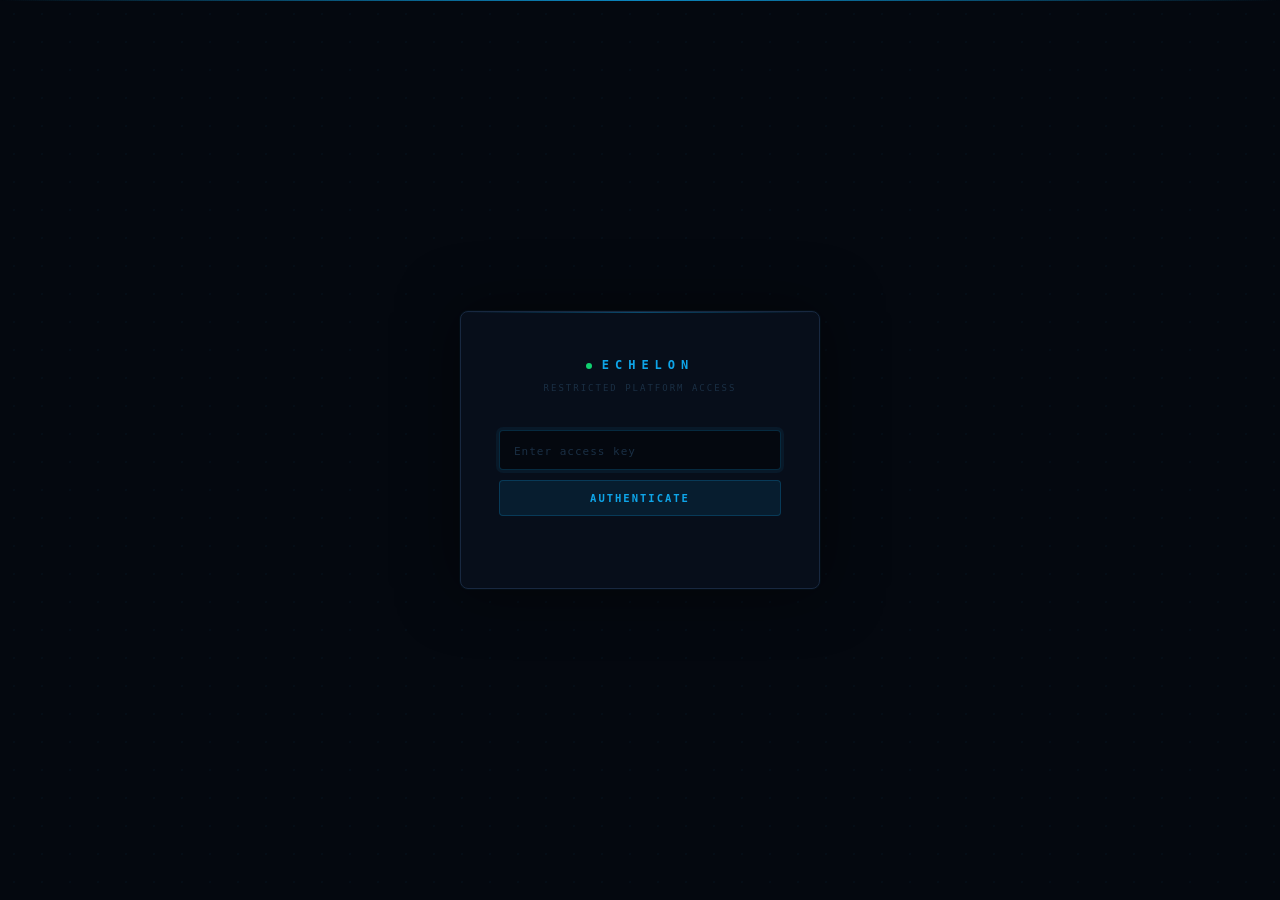
<file: index.html>
<!DOCTYPE html>
<html lang="en">
<head>
    <meta charset="UTF-8">
    <meta name="viewport" content="width=device-width, initial-scale=1.0">
    <title>ECHELON — Platform Overview</title>
    <link rel="stylesheet" href="style.css">
</head>
<body>
<script src="auth.js"></script>
<script>checkAuth();</script>

<nav>
    <div class="nav-inner">
        <a href="diagram.html" class="nav-logo">
            <span class="nav-logo-dot"></span>
            Echelon
        </a>
        <div class="nav-links">
            <a href="index.html" class="active">Platform</a>
            <a href="banking.html">Banking</a>
            <a href="govcon.html">GovCon</a>
            <a href="simple.html">How It Works</a>
            <div class="nav-divider"></div>
            <button class="nav-logout" onclick="logout()">Sign out</button>
        </div>
    </div>
</nav>

<div class="page-header">
    <div class="eyebrow">Platform Overview</div>
    <h1>One control plane.<br>Every node. Zero downtime.</h1>
    <p>ECHELON is a GitOps-native deployment platform built on Kubernetes. A single pane of glass to build, harden, and deliver software to a distributed fleet — with policy enforcement, full auditability, and instant rollback at every layer.</p>
</div>

<div class="container">

    <div class="section">
        <div class="section-head">
            <div class="section-label">Architecture</div>
            <div class="section-title">Three layers. One system.</div>
            <div class="section-body">The platform is organized into a central control plane that orchestrates everything, a zero-trust service mesh that connects it to the fleet, and local Kubernetes clusters running at every edge node.</div>
        </div>
        <div class="grid-3">
            <div class="card accent-top">
                <div class="card-label">Layer 01</div>
                <h3>Central Control Plane</h3>
                <p>Runs the full ECHELON stack — policy engine, security hardening, GitOps pipeline, and fleet dashboard. The single source of truth for every deployment across the organization.</p>
            </div>
            <div class="card accent-top">
                <div class="card-label">Layer 02</div>
                <h3>Service Mesh</h3>
                <p>A zero-trust network fabric connecting the control plane to every node. All traffic mutually authenticated and encrypted. Certificates, routing, and rollbacks managed automatically.</p>
            </div>
            <div class="card accent-top">
                <div class="card-label">Layer 03</div>
                <h3>Edge Nodes</h3>
                <p>Local Kubernetes clusters at every site. Fully autonomous during network interruptions. Policy enforcement and health reporting run locally without requiring a live HQ connection.</p>
            </div>
        </div>
    </div>

    <hr class="divider">

    <div class="section">
        <div class="section-head">
            <div class="section-label">Control Plane</div>
            <div class="section-title">Centralized orchestration and governance</div>
            <div class="section-body">The control plane manages the full deployment lifecycle, enforces policy fleet-wide, and provides complete observability into every node in real time.</div>
        </div>
        <div class="grid-2">
            <div class="card">
                <h3>Kubernetes Master Cluster</h3>
                <ul>
                    <li>Orchestrates workloads across all edge nodes in the fleet</li>
                    <li>Auto-scales compute resources based on deployment demand</li>
                    <li>Continuous health monitoring with automatic node remediation</li>
                    <li>Role-based access control enforced at the cluster level</li>
                    <li>Encrypted state persistence via hardened etcd cluster</li>
                </ul>
            </div>
            <div class="card">
                <h3>ECHELON Control</h3>
                <ul>
                    <li>Policy engine — compliance rules enforced globally, not per-node</li>
                    <li>CVE scanning and patch automation on every build artifact</li>
                    <li>Live fleet dashboard — real-time status of every node</li>
                    <li>GitOps audit trail — immutable log of every change ever made</li>
                    <li>One-click rollback — per-node or fleet-wide in seconds</li>
                    <li>Alerting and incident response hooks built in</li>
                </ul>
            </div>
        </div>
        <div class="chip-row">
            <span class="chip accent">Helm</span>
            <span class="chip accent">ArgoCD</span>
            <span class="chip accent">Prometheus</span>
            <span class="chip accent">Grafana</span>
            <span class="chip accent">Vault</span>
            <span class="chip accent">OPA / Gatekeeper</span>
            <span class="chip accent">Falco</span>
            <span class="chip">Kubernetes 1.28+</span>
            <span class="chip">containerd</span>
            <span class="chip">Istio</span>
        </div>
    </div>

    <hr class="divider">

    <div class="section">
        <div class="section-head">
            <div class="section-label">Deployment Pipeline</div>
            <div class="section-title">Commit to fleet — automated and auditable</div>
            <div class="section-body">Every deployment runs through the same five-stage pipeline. No manual steps. No SSH access. No config drift. Every artifact is tested, signed, and policy-checked before it reaches a single node.</div>
        </div>
        <div class="pipeline-wrap">
            <div class="pipeline-track">
                <div class="pipeline-step">
                    <div class="step-num">[01]</div>
                    <div class="step-name">Build</div>
                    <ul class="step-items">
                        <li>Unit and integration tests</li>
                        <li>Container image built</li>
                        <li>Dependency audit</li>
                        <li>SBOM generated</li>
                    </ul>
                </div>
                <div class="pipeline-step">
                    <div class="step-num">[02]</div>
                    <div class="step-name">Harden</div>
                    <ul class="step-items">
                        <li>CVE and vulnerability scan</li>
                        <li>Image signed via cosign</li>
                        <li>Policy enforcement (OPA)</li>
                        <li>Secrets injected (Vault)</li>
                    </ul>
                </div>
                <div class="pipeline-step">
                    <div class="step-num">[03]</div>
                    <div class="step-name">Stage</div>
                    <ul class="step-items">
                        <li>Canary deploy to subset</li>
                        <li>Smoke and regression tests</li>
                        <li>Performance benchmarks</li>
                        <li>Auto-promote or abort</li>
                    </ul>
                </div>
                <div class="pipeline-step">
                    <div class="step-num">[04]</div>
                    <div class="step-name">Transfer</div>
                    <ul class="step-items">
                        <li>Package pushed to registry</li>
                        <li>Manifests synced via GitOps</li>
                        <li>Batched by region or group</li>
                        <li>Delta-only transfers</li>
                    </ul>
                </div>
                <div class="pipeline-step">
                    <div class="step-num">[05]</div>
                    <div class="step-name">Release</div>
                    <ul class="step-items">
                        <li>Rolling deploy fleet-wide</li>
                        <li>Zero-downtime switchover</li>
                        <li>Health gates each wave</li>
                        <li>Instant rollback on failure</li>
                    </ul>
                </div>
            </div>
            <div class="pipeline-footer">
                Fully automated · No manual SSH · No config drift · Every step auditable and reproducible
            </div>
        </div>
    </div>

    <hr class="divider">

    <div class="section">
        <div class="section-head">
            <div class="section-label">Service Mesh</div>
            <div class="section-title">Secure, observable connectivity across the fleet</div>
            <div class="section-body">Handles encryption, identity, traffic routing, and rollback mechanics — without requiring changes to application code.</div>
        </div>
        <div class="mesh-grid">
            <div class="mesh-item">
                <div class="mesh-item-title">Mutual TLS</div>
                <div class="mesh-item-desc">Every connection encrypted end-to-end. Both sides cryptographically authenticated. No plaintext traffic anywhere in the fleet.</div>
            </div>
            <div class="mesh-item">
                <div class="mesh-item-title">Traffic Control</div>
                <div class="mesh-item-desc">Canary splits, automatic retries, circuit breakers, and weighted load balancing — all without touching application code.</div>
            </div>
            <div class="mesh-item">
                <div class="mesh-item-title">Observability</div>
                <div class="mesh-item-desc">Distributed tracing, request-level metrics, and structured logs across every node — fed into a central dashboard automatically.</div>
            </div>
            <div class="mesh-item">
                <div class="mesh-item-title">Instant Rollback</div>
                <div class="mesh-item-desc">Health check failure triggers automatic traffic re-weighting to the previous version within seconds. No manual intervention.</div>
            </div>
        </div>
    </div>

    <hr class="divider">

    <div class="section">
        <div class="section-head">
            <div class="section-label">Edge Nodes</div>
            <div class="section-title">Distributed fleet — centrally managed, locally resilient</div>
            <div class="section-body">Every site runs a local Kubernetes cluster. Nodes operate autonomously during network outages and sync automatically when connectivity is restored.</div>
        </div>
        <div class="node-block">
            <div class="node-block-header">
                <span>Fleet nodes</span>
                <span class="count">Scales to any fleet size</span>
            </div>
            <div class="node-row">
                <div class="node-item">
                    <div class="node-status"></div>
                    <div class="node-name">Site Alpha</div>
                    <div class="node-sub">Primary operations hub</div>
                    <div class="node-badge">Local Kubernetes</div>
                    <ul>
                        <li>Core application services</li>
                        <li>Real-time data processing</li>
                        <li>Offline failover mode</li>
                        <li>Encrypted local storage</li>
                    </ul>
                </div>
                <div class="node-item">
                    <div class="node-status"></div>
                    <div class="node-name">Site Bravo</div>
                    <div class="node-sub">Regional distribution node</div>
                    <div class="node-badge">Local Kubernetes</div>
                    <ul>
                        <li>Core application services</li>
                        <li>Real-time data processing</li>
                        <li>Offline failover mode</li>
                        <li>Encrypted local storage</li>
                    </ul>
                </div>
                <div class="node-item">
                    <div class="node-status"></div>
                    <div class="node-name">Site Charlie</div>
                    <div class="node-sub">Low-connectivity remote site</div>
                    <div class="node-badge">Local Kubernetes</div>
                    <ul>
                        <li>Core application services</li>
                        <li>Real-time data processing</li>
                        <li>Offline failover mode</li>
                        <li>Encrypted local storage</li>
                    </ul>
                </div>
            </div>
            <div class="node-more">Each node runs an identical, centrally managed Kubernetes stack — same policies, same artifacts, same audit trail</div>
        </div>

        <div class="grid-3" style="margin-top: 12px;">
            <div class="card">
                <h3>At the Control Plane</h3>
                <ul>
                    <li>Runs the full ECHELON control stack</li>
                    <li>Tests, hardens, and signs all artifacts</li>
                    <li>Manages secrets and certificate lifecycle</li>
                    <li>Monitors node health fleet-wide</li>
                    <li>Orchestrates phased rollouts by region</li>
                </ul>
            </div>
            <div class="card">
                <h3>At Each Edge Node</h3>
                <ul>
                    <li>Runs all local application services</li>
                    <li>Pulls and applies updates automatically</li>
                    <li>Enforces policies from the control plane</li>
                    <li>Reports health metrics upstream</li>
                    <li>Auto-rollback on failed health checks</li>
                </ul>
            </div>
            <div class="card">
                <h3>In the Service Mesh</h3>
                <ul>
                    <li>Connects control plane to every node</li>
                    <li>Routes all traffic over mTLS</li>
                    <li>Manages certificate lifecycle automatically</li>
                    <li>Enables canary splits per deployment</li>
                    <li>Instant rollback via traffic re-weighting</li>
                </ul>
            </div>
        </div>
    </div>

</div>

<div class="page-footer">
    <span>Echelon · Platform Overview · Confidential</span>
    <span class="footer-status">All systems operational</span>
</div>

<script src="logger.js"></script>
<script src="effects.js"></script>
</body>
</html>
</file>
<file: style.css>
/* ─── Variables ──────────────────────────────────────────── */
:root {
    --bg:            #04080f;
    --surface:       #070e1a;
    --surface-2:     #0a1422;
    --surface-3:     #0e1c2e;
    --border:        #111e2e;
    --border-2:      #182840;
    --accent:        #0ea5e9;
    --accent-dim:    rgba(14, 165, 233, 0.12);
    --accent-border: rgba(14, 165, 233, 0.22);
    --accent-glow:   rgba(14, 165, 233, 0.06);
    --green:         #10d070;
    --green-dim:     rgba(16, 208, 112, 0.08);
    --amber:         #f59e0b;
    --red:           #ef4444;
    --text:          #7aa0c0;
    --text-bright:   #b8d4ec;
    --text-heading:  #daeeff;
    --text-muted:    #304a64;
    --text-dim:      #1a2f44;
    --mono:          'SF Mono', 'JetBrains Mono', 'Cascadia Code', 'Consolas', monospace;
}

/* ─── Reset ──────────────────────────────────────────────── */
*, *::before, *::after { box-sizing: border-box; margin: 0; padding: 0; }

/* ─── Base ───────────────────────────────────────────────── */
html { scroll-behavior: smooth; }

body {
    background-color: var(--bg);
    background-image:
        radial-gradient(rgba(14, 165, 233, 0.025) 1px, transparent 1px);
    background-size: 28px 28px;
    color: var(--text);
    font-family: -apple-system, BlinkMacSystemFont, 'Segoe UI', system-ui, sans-serif;
    font-size: 13.5px;
    line-height: 1.65;
    -webkit-font-smoothing: antialiased;
    min-height: 100vh;
}

/* Accent line at very top */
body::before {
    content: '';
    display: block;
    position: fixed;
    top: 0; left: 0; right: 0;
    height: 1px;
    background: linear-gradient(90deg, transparent, var(--accent), transparent);
    z-index: 200;
    opacity: 0.6;
}

/* ─── Ambient network background ─────────────────────────── */
.fx-canvas {
    position: fixed;
    inset: 0;
    z-index: -1;
    pointer-events: none;
}

/* ─── Scroll reveal (subtle) ─────────────────────────────── */
.reveal {
    opacity: 0;
    transform: translateY(10px);
    transition: opacity 0.6s ease, transform 0.6s cubic-bezier(0.22, 1, 0.36, 1);
    will-change: opacity, transform;
}
.reveal.in { opacity: 1; transform: none; }
@media (prefers-reduced-motion: reduce) {
    .reveal { opacity: 1 !important; transform: none !important; transition: none !important; }
}

/* ─── Monospace utility ──────────────────────────────────── */
.mono { font-family: var(--mono); }

/* ─── Pulse animation ────────────────────────────────────── */
@keyframes pulse-dot {
    0%, 100% { opacity: 1; box-shadow: 0 0 0 0 rgba(16, 208, 112, 0.4); }
    50%       { opacity: 0.7; box-shadow: 0 0 0 4px rgba(16, 208, 112, 0); }
}
@keyframes pulse-red {
    0%, 100% { opacity: 1; box-shadow: 0 0 0 0 rgba(239, 68, 68, 0.4); }
    50%       { opacity: 0.7; box-shadow: 0 0 0 4px rgba(239, 68, 68, 0); }
}

/* ─── Navigation ─────────────────────────────────────────── */
nav {
    background: rgba(4, 8, 15, 0.92);
    border-bottom: 1px solid var(--border);
    position: sticky;
    top: 0;
    z-index: 100;
    backdrop-filter: blur(16px);
    -webkit-backdrop-filter: blur(16px);
}
.nav-inner {
    max-width: 1100px;
    margin: 0 auto;
    padding: 0 32px;
    height: 52px;
    display: flex;
    align-items: center;
    justify-content: space-between;
}
.nav-logo {
    font-family: var(--mono);
    font-size: 11px;
    font-weight: 700;
    letter-spacing: 5px;
    color: var(--accent);
    text-decoration: none;
    display: flex;
    align-items: center;
    gap: 10px;
}
.nav-logo-dot {
    width: 6px;
    height: 6px;
    background: var(--green);
    border-radius: 50%;
    animation: pulse-dot 2.4s ease-in-out infinite;
    flex-shrink: 0;
}
.nav-links {
    display: flex;
    align-items: center;
    gap: 1px;
}
.nav-links a {
    color: var(--text-muted);
    text-decoration: none;
    font-size: 11.5px;
    padding: 5px 14px;
    border-radius: 4px;
    letter-spacing: 0.4px;
    transition: color 0.15s, background 0.15s;
    font-weight: 500;
}
.nav-links a:hover  { color: var(--text-bright); background: var(--surface-2); }
.nav-links a.active { color: var(--text-bright); background: var(--surface-3); }
.nav-divider { width: 1px; height: 14px; background: var(--border-2); margin: 0 10px; }
.nav-logout {
    font-family: var(--mono);
    font-size: 10px;
    color: var(--text-dim);
    cursor: pointer;
    padding: 5px 10px;
    border: none;
    background: transparent;
    letter-spacing: 0.5px;
    transition: color 0.15s;
    font-weight: 500;
}
.nav-logout:hover { color: var(--text-muted); }

/* ─── Page Header ────────────────────────────────────────── */
.page-header {
    max-width: 1100px;
    margin: 0 auto;
    padding: 64px 32px 52px;
    border-bottom: 1px solid var(--border);
    position: relative;
    overflow: hidden;
}
/* Radial glow behind header */
.page-header::before {
    content: '';
    position: absolute;
    top: -60px; left: -40px;
    width: 600px; height: 400px;
    background: radial-gradient(ellipse at 20% 30%, rgba(14, 165, 233, 0.06) 0%, transparent 70%);
    pointer-events: none;
}
.eyebrow {
    font-family: var(--mono);
    font-size: 10px;
    letter-spacing: 3px;
    text-transform: uppercase;
    color: var(--accent);
    margin-bottom: 18px;
    display: flex;
    align-items: center;
    gap: 10px;
}
.eyebrow::before {
    content: '';
    display: block;
    width: 24px;
    height: 1px;
    background: var(--accent);
    opacity: 0.5;
}
.page-header h1 {
    font-size: 30px;
    font-weight: 600;
    color: var(--text-heading);
    letter-spacing: -0.5px;
    margin-bottom: 14px;
    line-height: 1.2;
}
.page-header p {
    font-size: 13.5px;
    color: var(--text-muted);
    max-width: 560px;
    line-height: 1.75;
}

/* ─── Container ──────────────────────────────────────────── */
.container {
    max-width: 1100px;
    margin: 0 auto;
    padding: 52px 32px 100px;
}

/* ─── Section ────────────────────────────────────────────── */
.section { margin-bottom: 56px; }
.section-head { margin-bottom: 22px; }
.section-label {
    font-family: var(--mono);
    font-size: 9.5px;
    letter-spacing: 3px;
    text-transform: uppercase;
    color: var(--accent);
    margin-bottom: 6px;
    display: flex;
    align-items: center;
    gap: 8px;
    opacity: 0.75;
}
.section-label::after {
    content: '';
    flex: 1;
    height: 1px;
    background: linear-gradient(90deg, var(--border-2), transparent);
    max-width: 120px;
}
.section-title {
    font-size: 17px;
    font-weight: 600;
    color: var(--text-heading);
    letter-spacing: -0.2px;
}
.section-body {
    font-size: 13px;
    color: var(--text-muted);
    line-height: 1.8;
    max-width: 680px;
    margin-top: 8px;
}
.divider {
    border: none;
    height: 1px;
    background: linear-gradient(90deg, transparent, var(--border), transparent);
    margin: 48px 0;
}

/* ─── Grid Layouts ───────────────────────────────────────── */
.grid-2 { display: grid; grid-template-columns: 1fr 1fr; gap: 12px; }
.grid-3 { display: grid; grid-template-columns: repeat(3, 1fr); gap: 12px; }
.grid-4 { display: grid; grid-template-columns: repeat(4, 1fr); gap: 12px; }

/* ─── Cards ──────────────────────────────────────────────── */
.card {
    background: var(--surface);
    border: 1px solid var(--border);
    border-radius: 6px;
    padding: 22px 24px;
    transition: border-color 0.2s, box-shadow 0.2s;
    position: relative;
    overflow: hidden;
}
.card:hover {
    border-color: var(--border-2);
    box-shadow: 0 0 24px rgba(14, 165, 233, 0.04);
}
.card.accent-top::before {
    content: '';
    position: absolute;
    top: 0; left: 0; right: 0;
    height: 1px;
    background: linear-gradient(90deg, var(--accent), rgba(14, 165, 233, 0.2));
}
.card-label {
    font-family: var(--mono);
    font-size: 9px;
    letter-spacing: 2.5px;
    text-transform: uppercase;
    color: var(--accent);
    margin-bottom: 10px;
    opacity: 0.6;
}
.card h3 {
    font-size: 13px;
    font-weight: 600;
    color: var(--text-bright);
    margin-bottom: 10px;
}
.card p {
    font-size: 12px;
    color: var(--text-muted);
    line-height: 1.7;
}
.card ul {
    list-style: none;
    padding: 0;
    margin: 0;
}
.card ul li {
    font-size: 12px;
    color: #547898;
    padding: 5px 0;
    border-bottom: 1px solid var(--border);
    display: flex;
    gap: 10px;
    align-items: baseline;
    line-height: 1.5;
}
.card ul li:last-child { border-bottom: none; }
.card ul li::before {
    content: "/";
    font-family: var(--mono);
    color: var(--text-dim);
    font-size: 10px;
    flex-shrink: 0;
    opacity: 0.7;
}

/* ─── Pipeline ───────────────────────────────────────────── */
.pipeline-wrap {
    background: var(--surface);
    border: 1px solid var(--border);
    border-radius: 6px;
    overflow: hidden;
}
.pipeline-track {
    display: grid;
    grid-template-columns: repeat(5, 1fr);
}
.pipeline-step {
    padding: 24px 18px;
    border-right: 1px solid var(--border);
    position: relative;
}
.pipeline-step:last-child { border-right: none; }
.pipeline-step::before {
    content: '';
    position: absolute;
    top: 0; left: 0; right: 0;
    height: 2px;
    background: linear-gradient(90deg, var(--accent-dim), transparent);
}
.step-num {
    font-family: var(--mono);
    font-size: 9px;
    color: var(--text-dim);
    margin-bottom: 8px;
    letter-spacing: 1px;
}
.step-name {
    font-size: 12.5px;
    font-weight: 700;
    color: var(--text-bright);
    margin-bottom: 12px;
    letter-spacing: 0.3px;
    text-transform: uppercase;
    font-size: 11px;
}
.step-items {
    list-style: none;
    padding: 0;
    margin: 0;
}
.step-items li {
    font-size: 11px;
    color: var(--text-muted);
    padding: 2.5px 0;
    line-height: 1.5;
    display: flex;
    gap: 6px;
    align-items: baseline;
}
.step-items li::before {
    content: '—';
    font-family: var(--mono);
    font-size: 9px;
    color: var(--text-dim);
    flex-shrink: 0;
}
.pipeline-footer {
    padding: 12px 22px;
    border-top: 1px solid var(--border);
    font-family: var(--mono);
    font-size: 10px;
    color: var(--text-dim);
    text-align: center;
    letter-spacing: 0.3px;
    background: var(--surface-2);
}

/* ─── Mesh Grid ──────────────────────────────────────────── */
.mesh-grid { display: grid; grid-template-columns: repeat(4, 1fr); gap: 12px; }
.mesh-item {
    background: var(--surface);
    border: 1px solid var(--border);
    border-radius: 6px;
    padding: 20px 18px;
    transition: border-color 0.2s;
}
.mesh-item:hover { border-color: var(--border-2); }
.mesh-item-title {
    font-size: 12px;
    font-weight: 600;
    color: var(--text-bright);
    margin-bottom: 8px;
    display: flex;
    align-items: center;
    gap: 8px;
}
.mesh-item-title::before {
    content: '';
    width: 5px; height: 5px;
    background: var(--accent);
    border-radius: 50%;
    flex-shrink: 0;
    box-shadow: 0 0 6px rgba(14, 165, 233, 0.5);
}
.mesh-item-desc {
    font-size: 11.5px;
    color: var(--text-muted);
    line-height: 1.65;
}

/* ─── Node Block ─────────────────────────────────────────── */
.node-block {
    background: var(--surface);
    border: 1px solid var(--border);
    border-radius: 6px;
    overflow: hidden;
}
.node-block-header {
    padding: 11px 22px;
    border-bottom: 1px solid var(--border);
    display: flex;
    align-items: center;
    justify-content: space-between;
    background: var(--surface-2);
}
.node-block-header span {
    font-family: var(--mono);
    font-size: 9.5px;
    letter-spacing: 2px;
    text-transform: uppercase;
    color: var(--text-muted);
}
.node-block-header .count {
    font-family: var(--mono);
    font-size: 10px;
    color: var(--accent);
    letter-spacing: 0.5px;
    text-transform: none;
}
.node-row {
    display: grid;
    grid-template-columns: repeat(3, 1fr);
}
.node-item {
    padding: 20px 22px;
    border-right: 1px solid var(--border);
    position: relative;
}
.node-item:nth-child(3) { border-right: none; }
.node-status {
    position: absolute;
    top: 20px; right: 20px;
    width: 7px; height: 7px;
    background: var(--green);
    border-radius: 50%;
    animation: pulse-dot 2.8s ease-in-out infinite;
}
.node-status.offline {
    background: var(--red);
    animation: pulse-red 2.8s ease-in-out infinite;
}
.node-name {
    font-size: 12px;
    font-weight: 600;
    color: var(--text-bright);
    margin-bottom: 2px;
    padding-right: 20px;
}
.node-sub {
    font-family: var(--mono);
    font-size: 9.5px;
    color: var(--text-muted);
    margin-bottom: 12px;
    letter-spacing: 0.5px;
}
.node-badge {
    display: inline-block;
    font-family: var(--mono);
    font-size: 8.5px;
    padding: 2px 8px;
    background: var(--surface-3);
    border: 1px solid var(--border-2);
    border-radius: 2px;
    color: var(--text-muted);
    letter-spacing: 1px;
    text-transform: uppercase;
    margin-bottom: 12px;
}
.node-item ul { list-style: none; padding: 0; margin: 0; }
.node-item ul li {
    font-size: 11px;
    color: var(--text-muted);
    padding: 2px 0;
    display: flex;
    gap: 6px;
}
.node-item ul li::before {
    content: "·";
    color: var(--text-dim);
    font-family: var(--mono);
}
.node-more {
    padding: 12px 22px;
    border-top: 1px solid var(--border);
    font-family: var(--mono);
    font-size: 10px;
    color: var(--text-muted);
    text-align: center;
    letter-spacing: 0.3px;
    background: var(--surface-2);
}

/* ─── Tech Chips ─────────────────────────────────────────── */
.chip-row { display: flex; flex-wrap: wrap; gap: 6px; margin-top: 16px; }
.chip {
    font-family: var(--mono);
    font-size: 9.5px;
    padding: 3px 10px;
    border-radius: 3px;
    border: 1px solid var(--border-2);
    background: var(--surface-2);
    color: var(--text-muted);
    letter-spacing: 0.3px;
    white-space: nowrap;
}
.chip.accent {
    border-color: var(--accent-border);
    background: var(--accent-dim);
    color: #5ab8e8;
}

/* ─── Compliance Table ───────────────────────────────────── */
.compliance-wrap {
    background: var(--surface);
    border: 1px solid var(--border);
    border-radius: 6px;
    overflow: hidden;
}
.compliance-table { width: 100%; border-collapse: collapse; }
.compliance-table th {
    text-align: left;
    font-family: var(--mono);
    font-size: 9px;
    letter-spacing: 2px;
    text-transform: uppercase;
    color: var(--text-dim);
    padding: 11px 20px;
    border-bottom: 1px solid var(--border);
    background: var(--surface-2);
}
.compliance-table td {
    padding: 12px 20px;
    border-bottom: 1px solid var(--border);
    font-size: 12px;
    color: var(--text-muted);
    vertical-align: top;
    line-height: 1.65;
}
.compliance-table tr:last-child td { border-bottom: none; }
.compliance-table td:first-child {
    font-weight: 600;
    color: var(--text-bright);
    font-size: 12px;
    width: 190px;
    white-space: nowrap;
    border-right: 1px solid var(--border);
}

/* ─── IL Badges ──────────────────────────────────────────── */
.il {
    display: inline-block;
    font-family: var(--mono);
    font-size: 8.5px;
    font-weight: 700;
    padding: 2px 7px;
    border-radius: 2px;
    letter-spacing: 1px;
    margin-right: 2px;
}
.il-2 { background: #07182e; color: #4a9ae0; border: 1px solid #0f2a50; }
.il-4 { background: #051a0e; color: #20c870; border: 1px solid #0a2e1a; }
.il-5 { background: #1a1000; color: #d09020; border: 1px solid #2a1c00; }
.il-6 { background: #1a0505; color: #d04040; border: 1px solid #2e1010; }

/* ─── Login Page ─────────────────────────────────────────── */
.login-page {
    min-height: 100vh;
    display: flex;
    align-items: center;
    justify-content: center;
    background-color: var(--bg);
    background-image: radial-gradient(rgba(14, 165, 233, 0.03) 1px, transparent 1px);
    background-size: 28px 28px;
    position: relative;
}
.login-page::before {
    content: '';
    position: fixed;
    top: 0; left: 0; right: 0;
    height: 1px;
    background: linear-gradient(90deg, transparent, var(--accent), transparent);
    opacity: 0.5;
}
.login-box {
    width: 360px;
    padding: 44px 38px;
    background: var(--surface);
    border: 1px solid var(--border-2);
    border-radius: 8px;
    box-shadow: 0 0 60px rgba(0, 0, 0, 0.5), 0 0 0 1px rgba(14, 165, 233, 0.04);
    position: relative;
    overflow: hidden;
}
.login-box::before {
    content: '';
    position: absolute;
    top: 0; left: 0; right: 0;
    height: 1px;
    background: linear-gradient(90deg, transparent, var(--accent), transparent);
    opacity: 0.4;
}
.login-logo {
    font-family: var(--mono);
    font-size: 12px;
    font-weight: 700;
    letter-spacing: 6px;
    color: var(--accent);
    text-align: center;
    margin-bottom: 6px;
    text-transform: uppercase;
    display: flex;
    align-items: center;
    justify-content: center;
    gap: 10px;
}
.login-logo-dot {
    width: 6px; height: 6px;
    background: var(--green);
    border-radius: 50%;
    animation: pulse-dot 2.4s ease-in-out infinite;
}
.login-sub {
    font-family: var(--mono);
    font-size: 9px;
    color: var(--text-dim);
    text-align: center;
    letter-spacing: 2px;
    text-transform: uppercase;
    margin-bottom: 34px;
}
.login-box input {
    width: 100%;
    padding: 11px 14px;
    background: var(--bg);
    border: 1px solid var(--border-2);
    border-radius: 4px;
    color: var(--text-bright);
    font-size: 14px;
    outline: none;
    font-family: var(--mono);
    transition: border-color 0.15s, box-shadow 0.15s;
    margin-bottom: 10px;
    display: block;
    letter-spacing: 2px;
}
.login-box input:focus {
    border-color: var(--accent-border);
    box-shadow: 0 0 0 3px rgba(14, 165, 233, 0.07);
}
.login-box input::placeholder {
    color: var(--text-dim);
    letter-spacing: 1px;
    font-size: 11px;
}
.login-btn {
    width: 100%;
    padding: 11px;
    background: rgba(14, 165, 233, 0.1);
    border: 1px solid var(--accent-border);
    border-radius: 4px;
    color: var(--accent);
    font-family: var(--mono);
    font-size: 10.5px;
    font-weight: 600;
    cursor: pointer;
    letter-spacing: 2px;
    text-transform: uppercase;
    transition: background 0.15s, box-shadow 0.15s;
    display: block;
}
.login-btn:hover {
    background: rgba(14, 165, 233, 0.16);
    box-shadow: 0 0 16px rgba(14, 165, 233, 0.12);
}
.login-error {
    font-family: var(--mono);
    font-size: 10px;
    color: var(--red);
    text-align: center;
    margin-top: 12px;
    min-height: 16px;
    letter-spacing: 0.5px;
}

/* ─── Footer ─────────────────────────────────────────────── */
.page-footer {
    border-top: 1px solid var(--border);
    padding: 18px 32px;
    font-family: var(--mono);
    font-size: 9.5px;
    color: var(--text-dim);
    letter-spacing: 1.5px;
    text-transform: uppercase;
    max-width: 1100px;
    margin: 0 auto;
    display: flex;
    align-items: center;
    justify-content: space-between;
}
.footer-status {
    display: flex;
    align-items: center;
    gap: 6px;
    color: var(--green);
    opacity: 0.7;
}
.footer-status::before {
    content: '';
    width: 5px; height: 5px;
    background: var(--green);
    border-radius: 50%;
    display: block;
}

/* ─── Govcon accent ──────────────────────────────────────── */
body.govcon .section-label { color: #c03030; }
body.govcon .section-label::after { background: linear-gradient(90deg, rgba(192,48,48,0.3), transparent); }
body.govcon .eyebrow { color: #c03030; }
body.govcon .eyebrow::before { background: #c03030; }
body.govcon .card.accent-top::before { background: linear-gradient(90deg, rgba(192,48,48,0.5), transparent); }
body.govcon .mesh-item-title::before { background: #c03030; box-shadow: 0 0 6px rgba(192,48,48,0.4); }
body.govcon .compliance-table th { background: rgba(20, 5, 5, 0.5); }

/* ─── Responsive ─────────────────────────────────────────── */
@media (max-width: 860px) {
    .grid-2, .grid-3, .grid-4 { grid-template-columns: 1fr; }
    .pipeline-track { grid-template-columns: 1fr; }
    .pipeline-step { border-right: none; border-bottom: 1px solid var(--border); }
    .pipeline-step:last-child { border-bottom: none; }
    .mesh-grid { grid-template-columns: 1fr 1fr; }
    .node-row { grid-template-columns: 1fr; }
    .node-item { border-right: none; border-bottom: 1px solid var(--border); }
    .node-item:last-child { border-bottom: none; }
    .page-header h1 { font-size: 22px; }
    .nav-inner { padding: 0 20px; }
    .container { padding: 40px 20px 80px; }
    .page-header { padding: 44px 20px 36px; }
    .page-footer { flex-direction: column; gap: 8px; text-align: center; }
}
</file>
